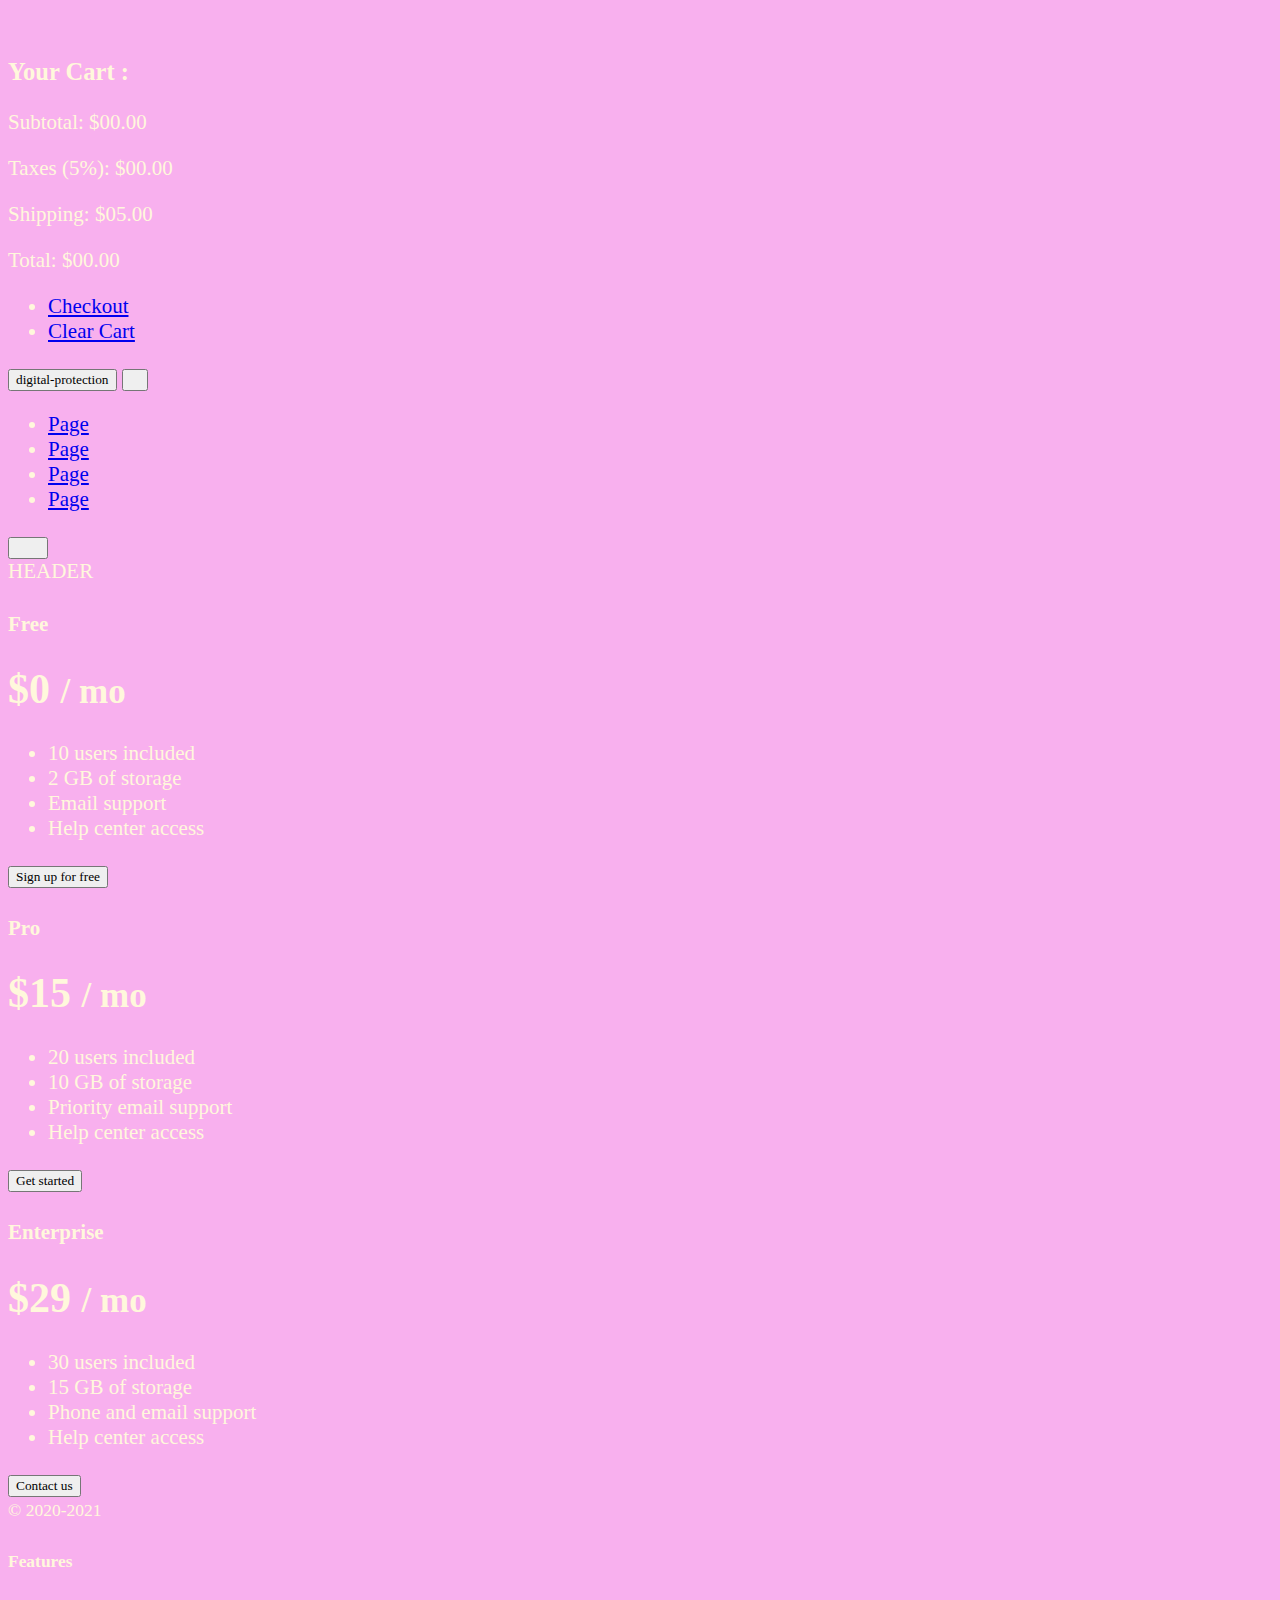
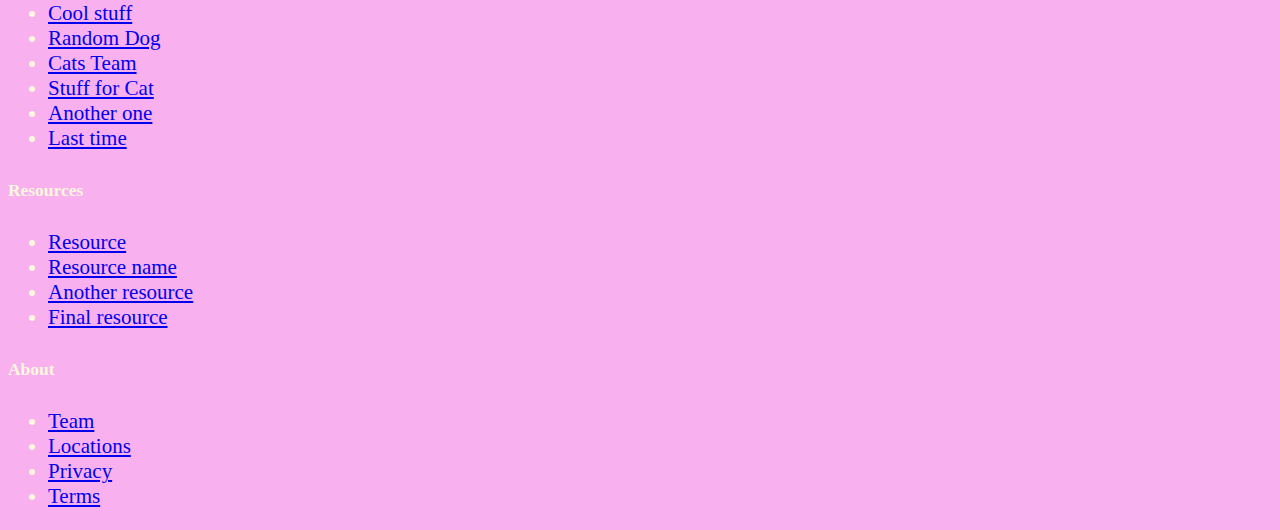
<file: index.html>
<!DOCTYPE html>
<html lang="en">

<head>
    <meta charset="UTF-8">
    <meta name="viewport" content="width=device-width, initial-scale=1.0">
    <meta http-equiv="X-UA-Compatible" content="ie=edge">
    <title>digital-protection</title>
    <link href='https://fonts.googleapis.com/css?family=Raleway:400,700' rel='stylesheet' type='text/css'>
    <link rel="stylesheet" href="https://maxcdn.bootstrapcdn.com/font-awesome/4.4.0/css/font-awesome.min.css">
    <link href="./assets/css/main.css" rel="stylesheet">
</head>

<body>
    <div class="wrapper">

        <!-- sidebar -->
        <aside id="sidebar" class="sidebar">
            <div id="dismiss" class="dismiss"> <i class="fas fa-arrow-right"></i> </div>
            <div class="sidebar-header">
                <h3>Your Cart :</h3>
            </div>
            <div class="cart-items"> </div>
            <div class="footer">
                <div class="counts">
                    <p class="subtotal">Subtotal: $<span>00.00</span></p>
                    <p class="tax">Taxes (5%): $<span>00.00</span></p>
                    <p class="shipping">Shipping: $<span>05.00</span></p>
                    <p class="total">Total: $<span>00.00</span></p>
                </div>
            </div>
            <ul class="list-unstyled checkout">
                <li> <a href="#" class="check-out">Checkout</a> </li>
                <li> <a href="#" class="clear-cart">Clear Cart</a> </li>
            </ul>
        </aside>

        <div id="app">
            
            <!-- navigation -->
            <nav class="navbar">
                <div class="container-fluid"> 
                    <button type="button" class="btn btn-primary"> <span>digital-protection</span> </button> 
                    <button class="btn btn-primary d-inline-block d-lg-none ml-auto"
                        type="button" data-toggle="collapse" data-target="#navbarSupportedContent"
                        aria-controls="navbarSupportedContent" aria-expanded="false" aria-label="Toggle navigation"> <i
                            class="fas fa-align-justify"></i> 
                    </button>
                    <div class="collapse navbar-collapse" id="navbarSupportedContent">
                        <ul class="nav navbar-nav ml-auto">
                            <li class="nav-item active"> <a class="nav-link" href="#">Page</a> </li>
                            <li class="nav-item"> <a class="nav-link" href="#">Page</a> </li>
                            <li class="nav-item"> <a class="nav-link" href="#">Page</a> </li>
                            <li class="nav-item"> <a class="nav-link" href="#">Page</a> </li>
                        </ul>
                    </div> <button type="button" id="sidebarCollapse" class="btn btn-primary"> <i
                            class="fas fa-align-left"></i> <span><i class="fas fa-shopping-cart"></i></span> </button>
                </div>
            </nav>
            
            <header class="carousel">
                HEADER
            </header>

            <!-- main -->
            <main class="py-5 bg-light">
                <div class="container">
                    <div class="row showcase">
                        <!-- showcase -->
                    </div>
                </div>
            </main>
            <!--  -->
            <div class="container">
                <div class="card-deck mb-3 text-center">
                    <div class="card mb-4 box-shadow">
                        <div class="card-header">
                            <h4 class="my-0 font-weight-normal">Free</h4>
                        </div>
                        <div class="card-body">
                            <h1 class="card-title pricing-card-title">$0 <small class="text-muted">/ mo</small></h1>
                            <ul class="list-unstyled mt-3 mb-4">
                                <li>10 users included</li>
                                <li>2 GB of storage</li>
                                <li>Email support</li>
                                <li>Help center access</li>
                            </ul> <button type="button" class="btn btn-lg btn-block btn-outline-primary">Sign up for
                                free</button>
                        </div>
                    </div>
                    <div class="card mb-4 box-shadow">
                        <div class="card-header">
                            <h4 class="my-0 font-weight-normal">Pro</h4>
                        </div>
                        <div class="card-body">
                            <h1 class="card-title pricing-card-title">$15 <small class="text-muted">/ mo</small></h1>
                            <ul class="list-unstyled mt-3 mb-4">
                                <li>20 users included</li>
                                <li>10 GB of storage</li>
                                <li>Priority email support</li>
                                <li>Help center access</li>
                            </ul> <button type="button" class="btn btn-lg btn-block btn-primary">Get started</button>
                        </div>
                    </div>
                    <div class="card mb-4 box-shadow">
                        <div class="card-header">
                            <h4 class="my-0 font-weight-normal">Enterprise</h4>
                        </div>
                        <div class="card-body">
                            <h1 class="card-title pricing-card-title">$29 <small class="text-muted">/ mo</small></h1>
                            <ul class="list-unstyled mt-3 mb-4">
                                <li>30 users included</li>
                                <li>15 GB of storage</li>
                                <li>Phone and email support</li>
                                <li>Help center access</li>
                            </ul> <button type="button" class="btn btn-lg btn-block btn-custom-color">Contact
                                us</button>
                        </div>
                    </div>
                </div>
            </div>
            <!-- fiiter -->
            <div class="container">
                <footer class="footer">
                    <div class="row">
                        <div class="col-3"> 
                           
                            <small class="d-block mb-3 text-muted">&copy; 2020-2021</small> 
                        </div>
                        
                        <div class="col-3">
                            <h5>Features</h5>
                            <ul class="list-unstyled text-small">
                                <li><a class="text-muted" href="#">Cool stuff</a></li>
                                <li><a class="text-muted" href="#">Random Dog</a></li>
                                <li><a class="text-muted" href="#">Cats Team</a></li>
                                <li><a class="text-muted" href="#">Stuff for Cat</a></li>
                                <li><a class="text-muted" href="#">Another one</a></li>
                                <li><a class="text-muted" href="#">Last time</a></li>
                            </ul>
                        </div>
                        
                        <div class="col-3">
                            <h5>Resources</h5>
                            <ul class="list-unstyled text-small">
                                <li><a class="text-muted" href="#">Resource</a></li>
                                <li><a class="text-muted" href="#">Resource name</a></li>
                                <li><a class="text-muted" href="#">Another resource</a></li>
                                <li><a class="text-muted" href="#">Final resource</a></li>
                            </ul>
                        </div>
                        
                        <div class="col-3">
                            <h5>About</h5>
                            <ul class="list-unstyled text-small">
                                <li><a class="text-muted" href="#">Team</a></li>
                                <li><a class="text-muted" href="#">Locations</a></li>
                                <li><a class="text-muted" href="#">Privacy</a></li>
                                <li><a class="text-muted" href="#">Terms</a></li>
                            </ul>
                        </div>
                    </div>
                </footer>
            </div>

        </div>

    </div>    
</body>
</html>
</file>
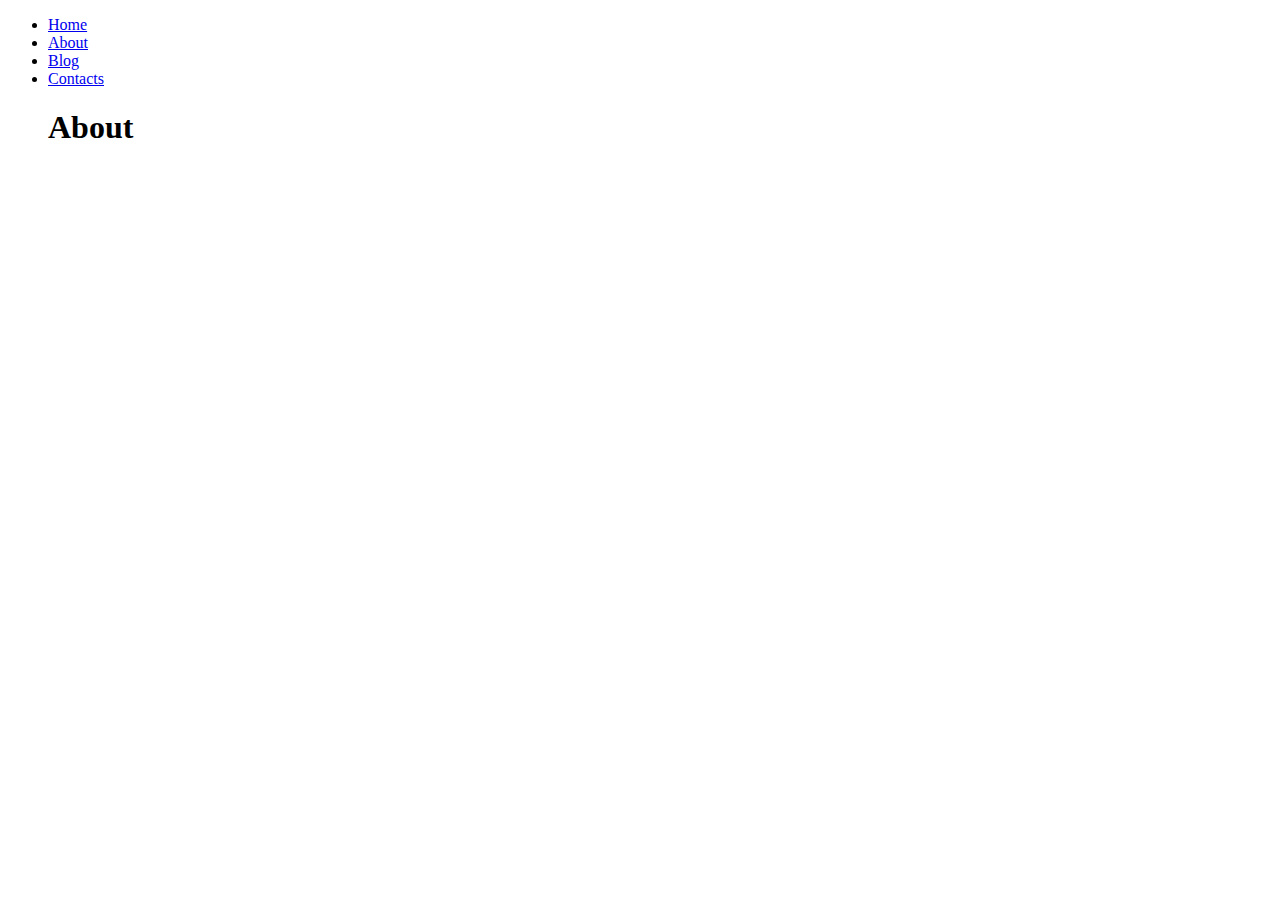
<file: about.html>
<!DOCTYPE html>
<!--[if lt IE 7]>      <html class="no-js lt-ie9 lt-ie8 lt-ie7"> <![endif]-->
<!--[if IE 7]>         <html class="no-js lt-ie9 lt-ie8"> <![endif]-->
<!--[if IE 8]>         <html class="no-js lt-ie9"> <![endif]-->
<!--[if gt IE 8]><!--> <html class="no-js"> <!--<![endif]-->
    <head>
        <meta charset="utf-8">
        <meta http-equiv="X-UA-Compatible" content="IE=edge">
        <title>digital-protection</title>
        <meta name="description" content="">
        <meta name="viewport" content="width=device-width, initial-scale=1">
        <link rel="stylesheet" href="">
    </head>
    <body>
        <!--[if lt IE 7]>
            <p class="browsehappy">You are using an <strong>outdated</strong> browser. Please <a href="#">upgrade your browser</a> to improve your experience.</p>
        <![endif]-->
        
        <ul class="navbar-nav">
            <li class="nav-item">
                         <a class="nav-link" href="index.html">Home</a>
            </li>
            <li class="nav-item">
                         <a class="nav-link" href="#">About</a>
            </li>
            <li class="nav-item">
                         <a class="nav-link" href="blog.html">Blog</a>
            </li>
            <li class="nav-item">
                         <a class="nav-link" href="contacts.html">Contacts</a>
            </li>
        <script src="" async defer></script>


</nav>
        <!-- https://github.com/skljart/skljart.github.io.git -->
<h1>About</h1>
        
        
    </body>
</html>
</file>
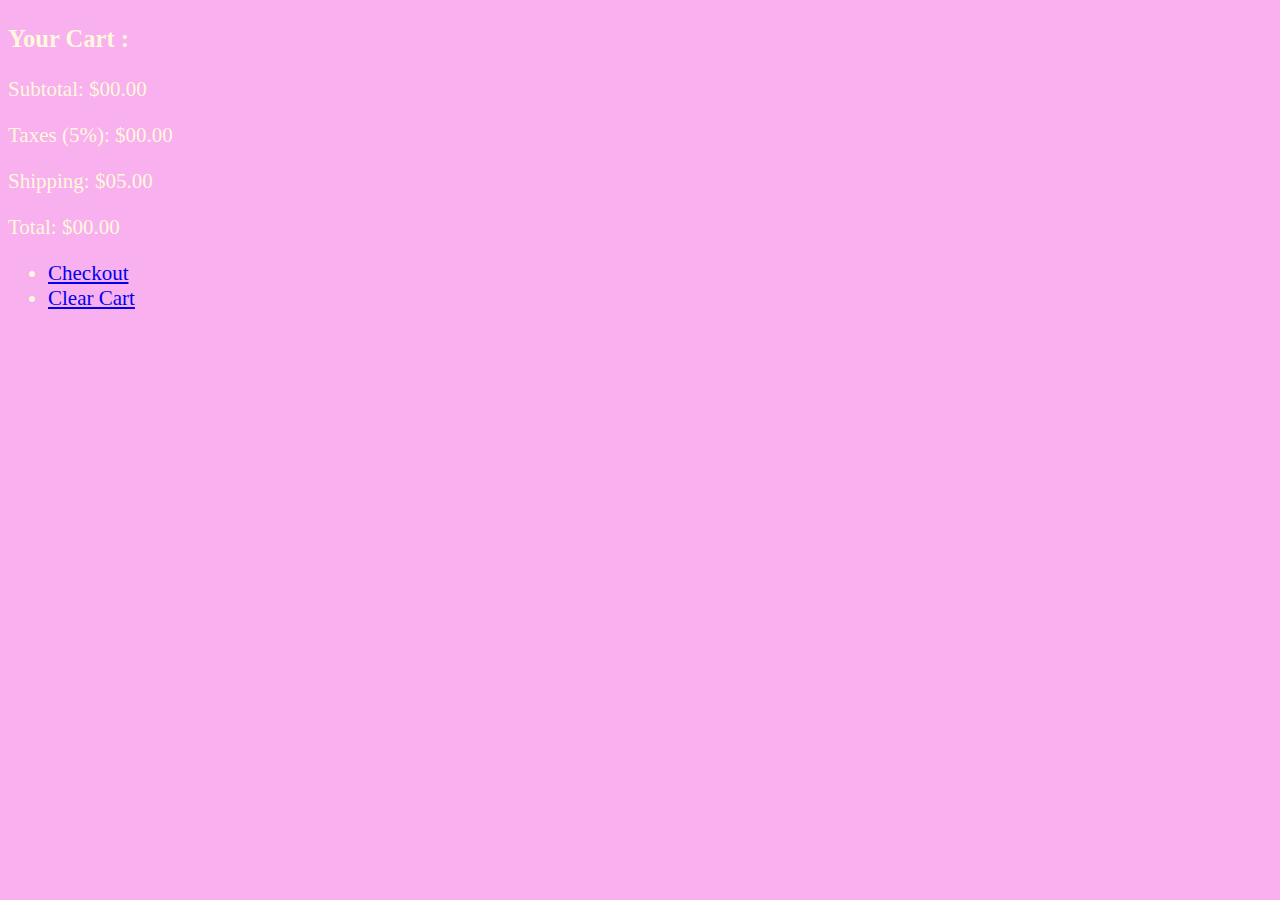
<file: aside.html>
<!DOCTYPE html>
<html lang="en">

<head>
    <meta charset="UTF-8">
    <meta name="viewport" content="width=device-width, initial-scale=1.0">
    <meta http-equiv="X-UA-Compatible" content="ie=edge">
    <title>digital-protection</title>
    <link href='https://fonts.googleapis.com/css?family=Raleway:400,700' rel='stylesheet' type='text/css'>
    <link href="./assets/css/main.css" rel="stylesheet">
</head>

<body>
    <div class="wrapper">

        <!-- sidebar -->
        <aside id="sidebar" class="sidebar">
            <div id="dismiss" class="dismiss"> 
                <i class="fas fa-arrow-right"></i> 
            </div>
            <div class="sidebar-header">
                <h3>Your Cart :</h3>
            </div>
            <div class="cart-items"> 

            </div>
            <div class="sidebar-footer">
                <div class="counts">
                    <p class="subtotal">Subtotal: $<span>00.00</span></p>
                    <p class="tax">Taxes (5%): $<span>00.00</span></p>
                    <p class="shipping">Shipping: $<span>05.00</span></p>
                    <p class="total">Total: $<span>00.00</span></p>
                </div>
            </div>
            <ul class="list-unstyled checkout">
                <li> <a href="#" class="check-out">Checkout</a> </li>
                <li> <a href="#" class="clear-cart">Clear Cart</a> </li>
            </ul>
        </aside>

    </div>    
</body>
</html>
</file>
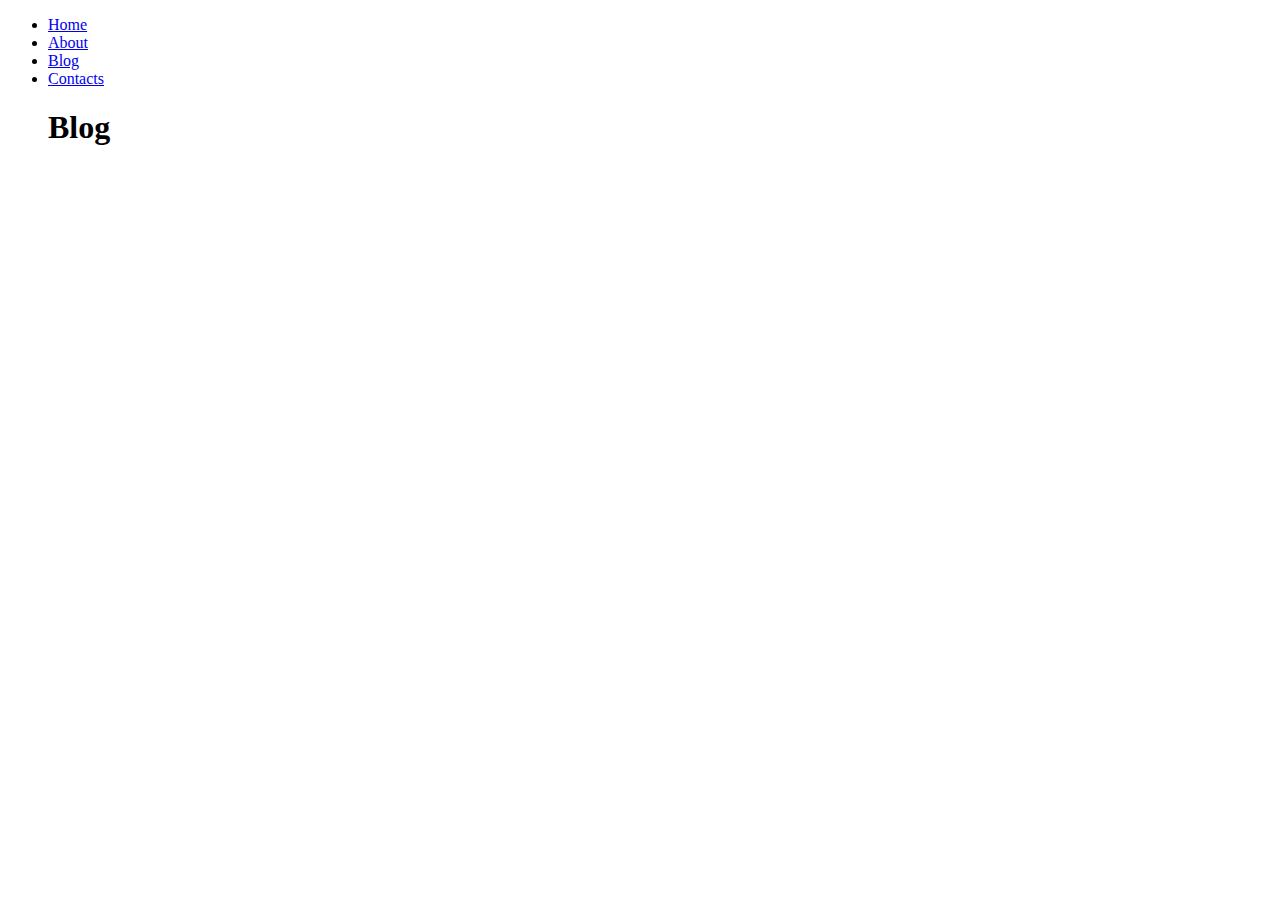
<file: blog.html>
<!DOCTYPE html>
<!--[if lt IE 7]>      <html class="no-js lt-ie9 lt-ie8 lt-ie7"> <![endif]-->
<!--[if IE 7]>         <html class="no-js lt-ie9 lt-ie8"> <![endif]-->
<!--[if IE 8]>         <html class="no-js lt-ie9"> <![endif]-->
<!--[if gt IE 8]><!--> <html class="no-js"> <!--<![endif]-->
    <head>
        <meta charset="utf-8">
        <meta http-equiv="X-UA-Compatible" content="IE=edge">
        <title>digital-protection</title>
        <meta name="description" content="">
        <meta name="viewport" content="width=device-width, initial-scale=1">
        <link rel="stylesheet" href="">
    </head>
    <body>
        <!--[if lt IE 7]>
            <p class="browsehappy">You are using an <strong>outdated</strong> browser. Please <a href="#">upgrade your browser</a> to improve your experience.</p>
        <![endif]-->
        
        <ul class="navbar-nav">
            <li class="nav-item">
                         <a class="nav-link" href="index.html">Home</a>
            <li class="nav-item">
                         <a class="nav-link" href="about.html">About</a>
            </li>
            <li class="nav-item">
                         <a class="nav-link" href="#">Blog</a>
            </li>
            <li class="nav-item">
                         <a class="nav-link" href="contacts.html">Contacts</a>
            </li>
        <script src="" async defer></script>


</nav>
        <!-- https://github.com/skljart/skljart.github.io.git -->
<h1>Blog</h1>
        
        
    </body>
</html>
</file>
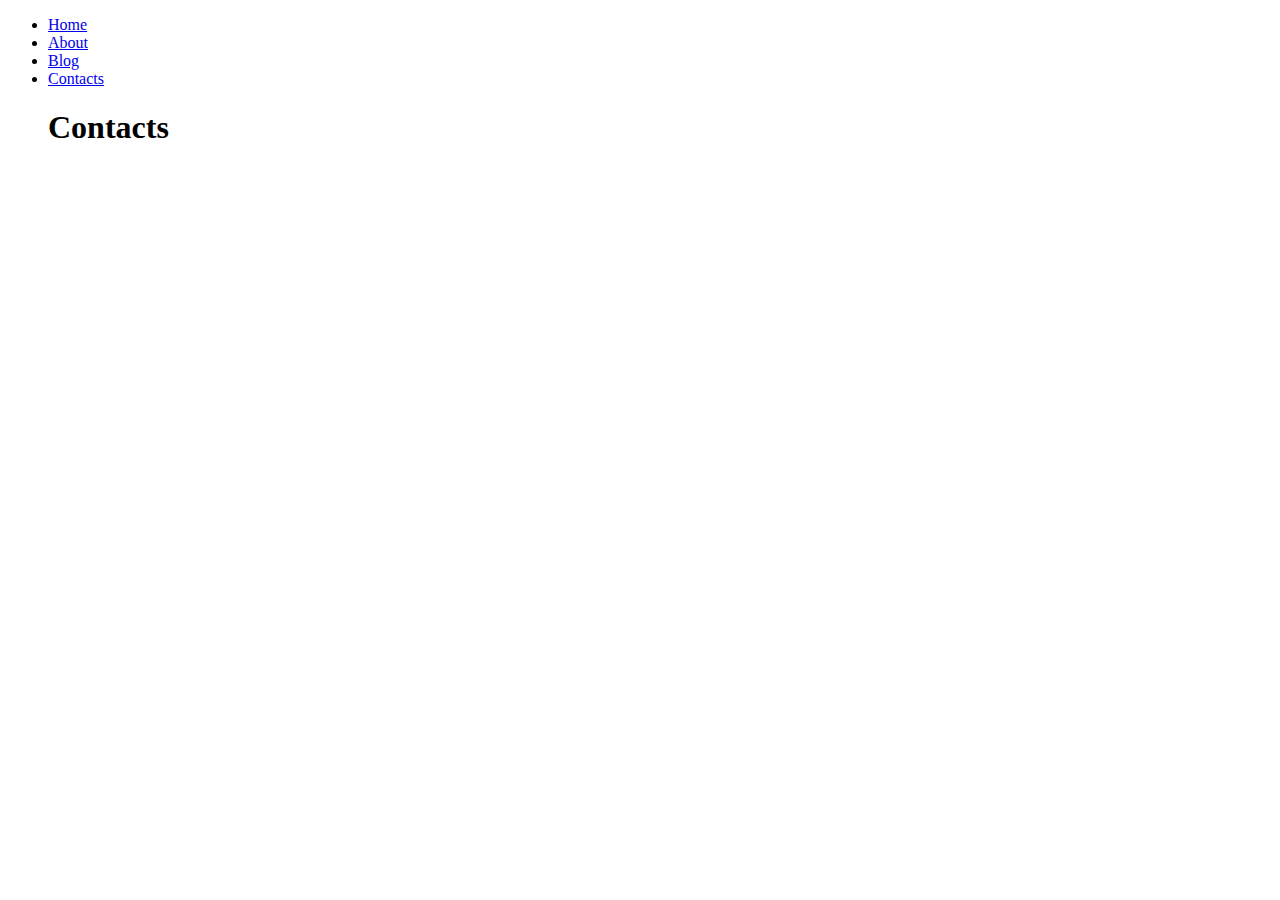
<file: contacts.html>
<!DOCTYPE html>
<!--[if lt IE 7]>      <html class="no-js lt-ie9 lt-ie8 lt-ie7"> <![endif]-->
<!--[if IE 7]>         <html class="no-js lt-ie9 lt-ie8"> <![endif]-->
<!--[if IE 8]>         <html class="no-js lt-ie9"> <![endif]-->
<!--[if gt IE 8]><!--> <html class="no-js"> <!--<![endif]-->
    <head>
        <meta charset="utf-8">
        <meta http-equiv="X-UA-Compatible" content="IE=edge">
        <title>digital-protection</title>
        <meta name="description" content="">
        <meta name="viewport" content="width=device-width, initial-scale=1">
        <link rel="stylesheet" href="">
    </head>
    <body>
        <!--[if lt IE 7]>
            <p class="browsehappy">You are using an <strong>outdated</strong> browser. Please <a href="#">upgrade your browser</a> to improve your experience.</p>
        <![endif]-->
        
        <ul class="navbar-nav">
            <li class="nav-item">
                         <a class="nav-link" href="index.html">Home</a>
            </li>
            <li class="nav-item">
                         <a class="nav-link" href="about.html">About</a>
            </li>
            <li class="nav-item">
                         <a class="nav-link" href="blog.html">Blog</a>
            </li>
            <li class="nav-item">
                         <a class="nav-link" href="#">Contacts</a>
            </li>
        <script src="" async defer></script>


</nav>
        <!-- https://github.com/skljart/skljart.github.io.git -->

        <h1>Contacts</h1>
        
    </body>
</html>
</file>
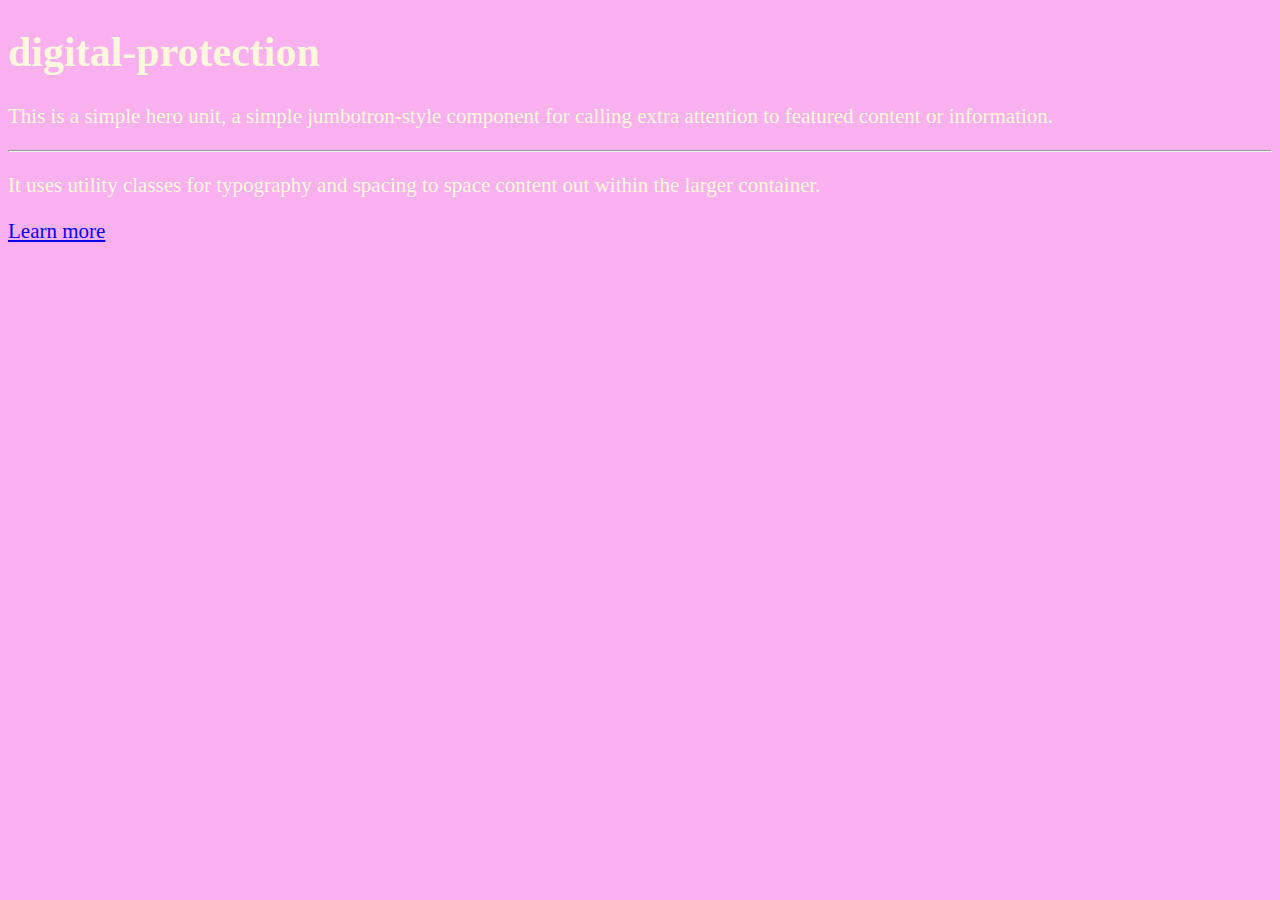
<file: header.html>
<!DOCTYPE html>
<html lang="en">

<head>
    <meta charset="UTF-8">
    <meta name="viewport" content="width=device-width, initial-scale=1.0">
    <meta http-equiv="X-UA-Compatible" content="ie=edge">
    <title>Peculiar Shopaholic</title>
    <link href='https://fonts.googleapis.com/css?family=Raleway:400,700' rel='stylesheet' type='text/css'>
    <link href="./assets/css/main.css" rel="stylesheet">
</head>

<body>
    <div class="wrapper">

        <div id="app">
            <!-- header -->
            <header class="carousel">
                <h1 class="display-4">digital-protection</h1>
                <p class="lead">This is a simple hero unit, a simple jumbotron-style component for calling extra attention to featured content or information.</p>
                <hr class="my-4">
                <p>It uses utility classes for typography and spacing to space content out within the larger container.</p>
                <a class="btn" href="#" role="button">Learn more</a>
            </header>
        </div>

    </div>    
</body>
</html>
</file>
<file: assets/css/main.css>
/* main */
@import "https://fonts.googleapis.com/css?family=Inter|Lato:400,700,700i&display=swap&subset=cyrillic,cyrillic-ext" ;
* {
	font-family: "Comic Sans MS";
   }

body { background-color: rgb(248, 176, 238);
    color: cornsilk; }

.navbar-brand{
 color:goldenrod;
 font-size:large;
}

#p1{
    color:rgb(32, 176, 238);
font: size 3em;
}
ul l {text-transform: uppercase;}


html {
    font-size: 21px;
}
body{
    font: 1em / 1.5;
    font-family: Verdana, Geneva, Tahoma, sans-serif;
    font-style: normal;
    font-variant: normal;
    font-weight: normal;
}
 .wrapper {

 }
 .sidebar{

 }
 .navbar{

 }
</file>
